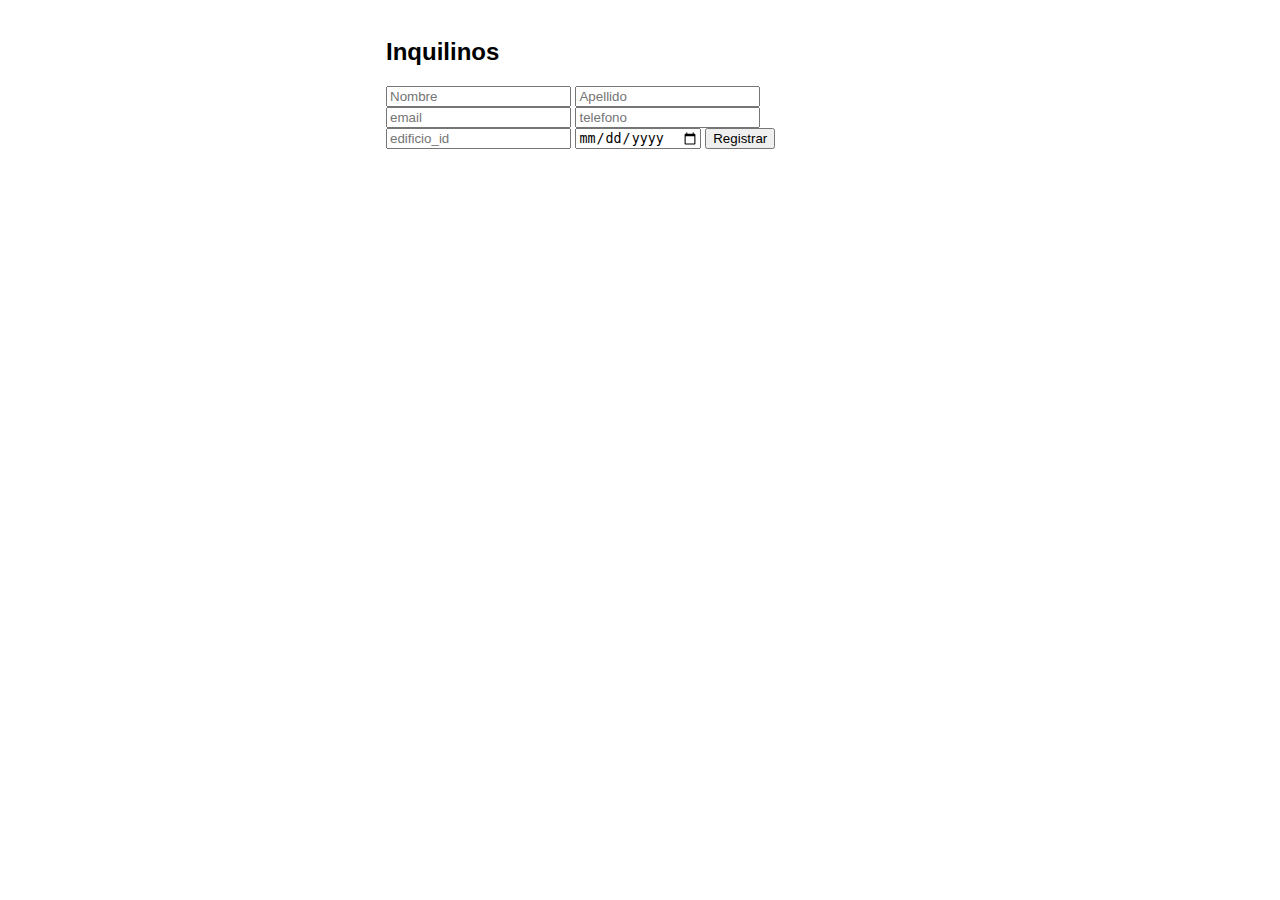
<file: inquilinos/index.html>
<!DOCTYPE html>
<html lang="es">
<head>
<meta charset="UTF-8">
<title>semana 9</title>
<link rel="stylesheet" href="estilo.css"
<script src="validar.js"></script>
</head>
<body>
<hl>semana 9</hl>
<form action="registrar.php"method="post"class="form-register" onsubmit="return validar();">
<h2 class="form titulo">Inquilinos</h2>
<div class="contenedor-inputs">
<input type="text"id="nombre"name="nombre"placeholder="Nombre"class="input-48"required>
<input type="text"id="apellido"name="apellido"placeholder="Apellido"class="input-48"required>
<input type="email" id="email"name="email"placeholder="email"class="input-108"required>
<input type="text"id="telefono"name="telefono"placeholder="telefono"class="input-108"required>
<input type="text"id="edificio_id"name="edificio_id"placeholder="edificio_id"class="input-108"required>
<input type="date"id="fecha_creacion"name="fecha_creacion"placeholder="fecha_creacion"class="input-108"required>
<input type="submit"value="Registrar"class="btn-enviar">
</div>
</form>
</body>
</html>
</file>
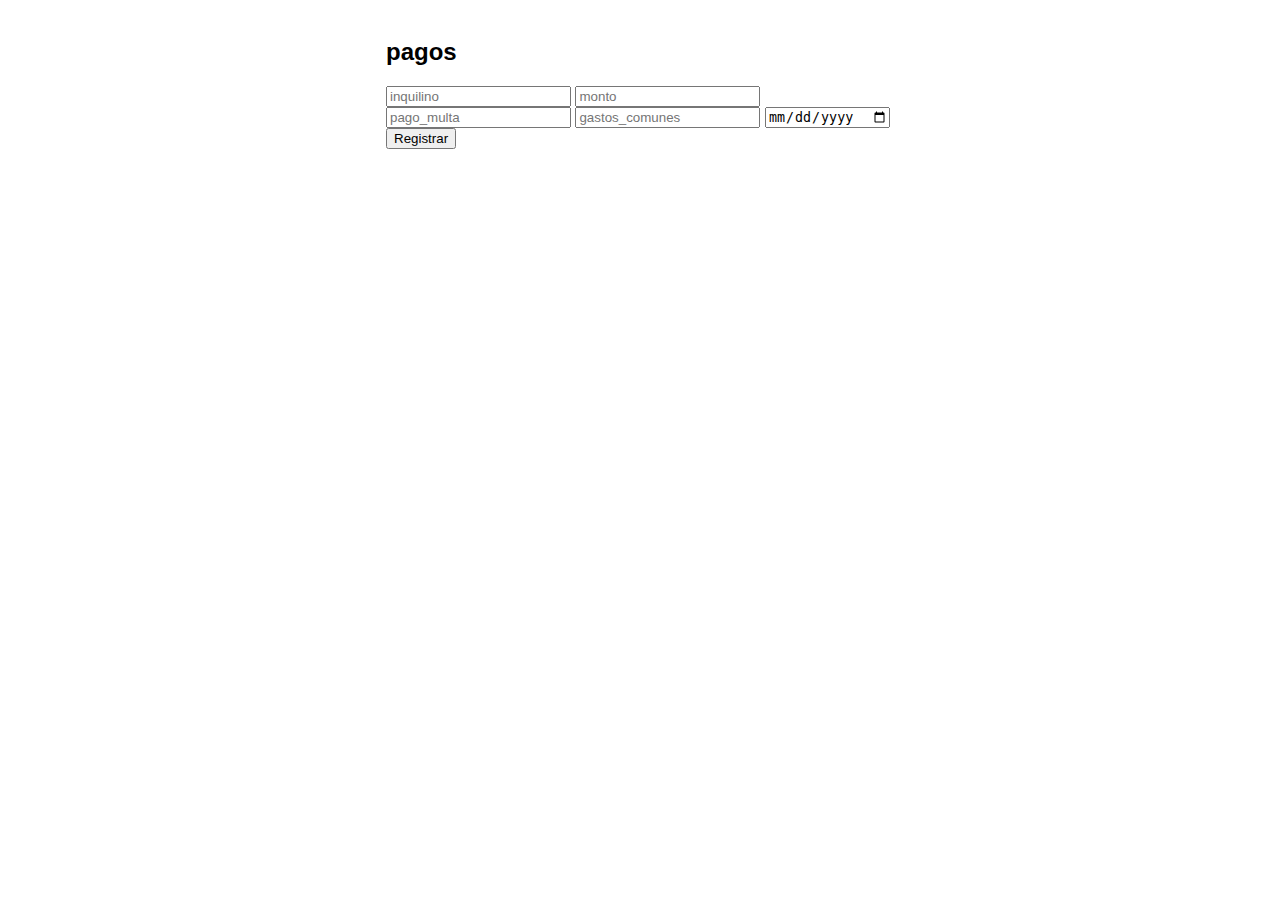
<file: pagos/index.html>
<!DOCTYPE html>
<html lang="es">
<head>
<meta charset="UTF-8">
<title>semana 9</title>
<link rel="stylesheet" href="estilo.css"
<script src="validar.js"></script>
</head>
<body>
<hl>semana 9</hl>
<form action="registrar.php"method="post"class="form-register" onsubmit="return validar();">
<h2 class="form titulo">pagos</h2>
<div class="contenedor-inputs">
<input type="text"id="inquilino"name="inquilino"placeholder="inquilino"class="input-48"required>
<input type="text"id="monto"name="monto"placeholder="monto"class="input-48"required>
<input type="text"id="pago_multa"name="pago_multa"placeholder="pago_multa"class="input-48"required>
<input type="text"id="gastos_comunes"name="gastos_comunes"placeholder="gastos_comunes"class="input-48"required>
<input type="date"id="fecha_creacion"name="fecha_creacion"placeholder="fecha_creacion"class="input-108"required>
<input type="submit"value="Registrar"class="btn-enviar">
</div>
</form>
</body>
</html>
</file>
<file: inquilinos/estilo.css>
* {
box-sizing: border-box;
}
body{
margin:0;
font-family:sans-serif;
background:204862;

}
hl{
color:#fff;
text-align:center;
}

.form-register{
    width:95%;
    max-width:508px;
    margin:auto;
    background:white;
    border-radius:7px;
}
</file>
<file: pagos/estilo.css>
* {
box-sizing: border-box;
}
body{
margin:0;
font-family:sans-serif;
background:204862;

}
hl{
color:#fff;
text-align:center;
}

.form-register{
    width:95%;
    max-width:508px;
    margin:auto;
    background:white;
    border-radius:7px;
}
</file>
